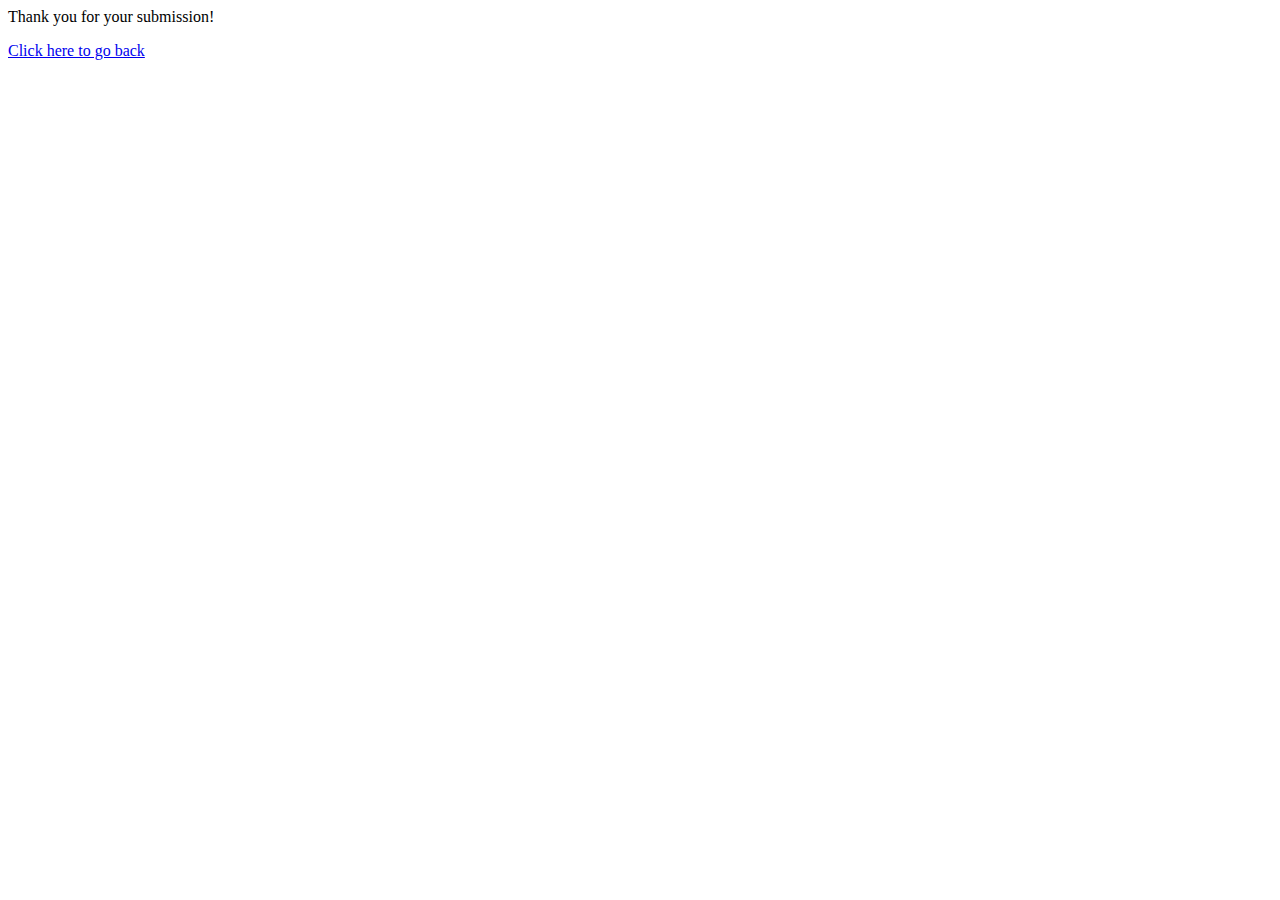
<file: scripts/thankyou.html>
<!DOCTYPE html>
<html lang="en-us">
<head>
	<meta charset="utf-8" />
	<meta name="viewport" content="width=device-width, initial-scale=1" />
	<title>Thank You!</title>
</head>

<body>
	Thank you for your submission! 
	<p><a href="../index.html">Click here to go back</a></p>
</body>
</html>
</file>
